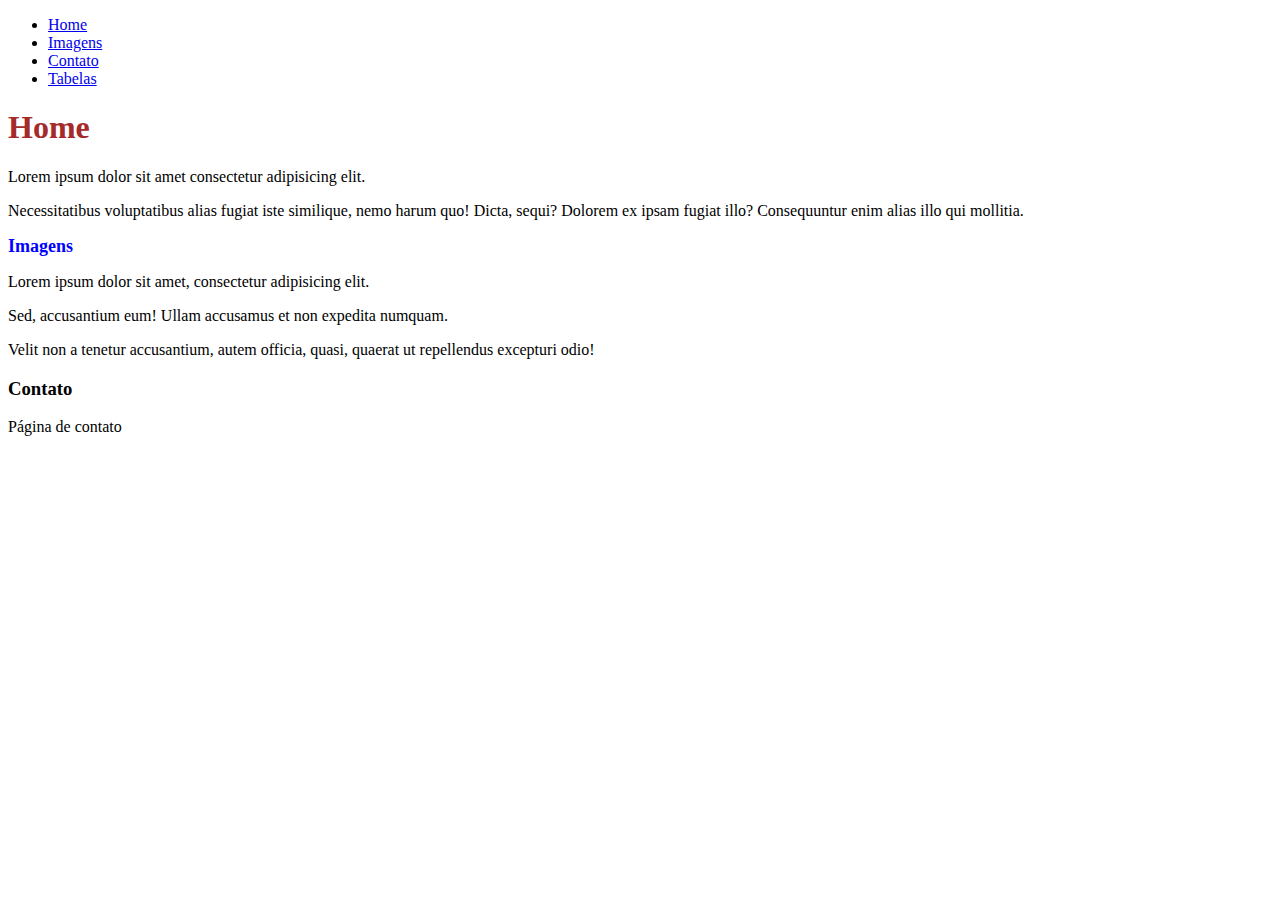
<file: exercicio01/index.html>
<!DOCTYPE html>
<html lang="pt">

<head>
  <meta charset="UTF-8">
  <meta name="viewport" content="width=device-width, initial-scale=1.0">
  <title>Home</title>
  <link rel="icon" href="files/fedora.png">
  <style>
    .titulo {
      color: brown;
    }

    #subtitulo {
      color: blue;
      font-size: large;
    }
  </style>
</head>

<body>

  <nav>
    <ul>
      <li><a href="index.html">Home</a> </li>
      <li><a href="files/images.html">Imagens</a></li>
      <li><a href="contact.html">Contato</a></li>
      <li><a href="tabelas.html">Tabelas</a></li>
    </ul>
  </nav>

  <h1 class="titulo" tabindex="1" contenteditable="true">Home</h1>
  <p>Lorem ipsum dolor sit amet consectetur adipisicing elit.</p>
  <p>Necessitatibus voluptatibus alias fugiat iste similique, nemo harum quo! Dicta, sequi? Dolorem ex ipsam fugiat
    illo? Consequuntur enim alias illo qui mollitia.</p>


  <h2 id="subtitulo" tabindex="3">Imagens</h2>
  <p>Lorem ipsum dolor sit amet, consectetur adipisicing elit.</p>
  <p>Sed, accusantium eum! Ullam accusamus et non expedita numquam.</p>
  <p>Velit non a tenetur accusantium, autem officia, quasi, quaerat ut repellendus excepturi odio!</p>

  <h3 tabindex="2">Contato</h3>
  <p>Página de contato</p>



</body>

</html>
</file>
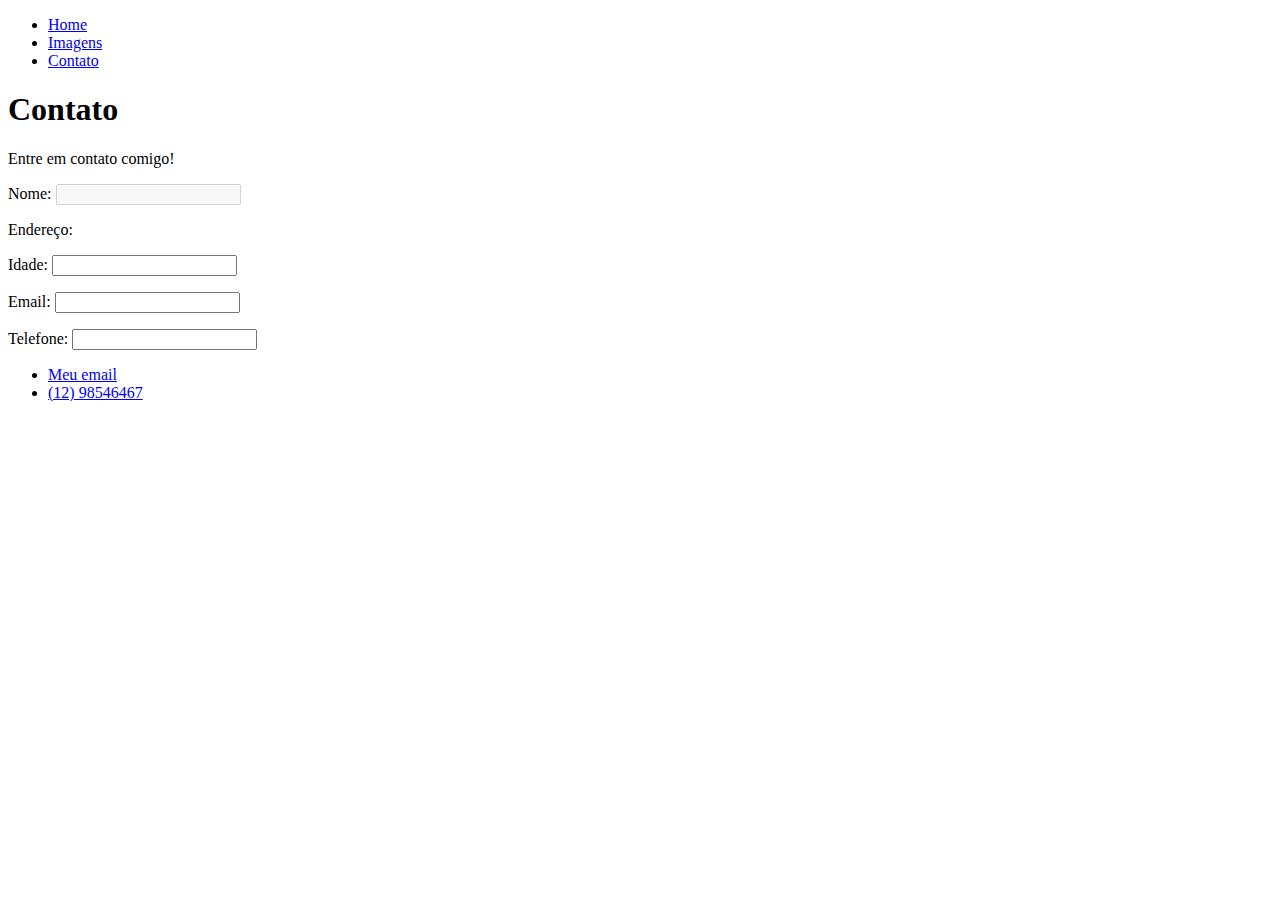
<file: exercicio01/contact.html>
<!DOCTYPE html>
<html lang="pt">

<head>
    <meta charset="UTF-8">
    <meta name="viewport" content="width=device-width, initial-scale=1.0">
    <title>Contato</title>
    <link rel="icon" href="files/fedora.png">
</head>

<body>

    <nav>
        <ul>
            <li> <a href="index.html">Home</a> </li>
            <li><a href="files/images.html">Imagens</a></li>
            <li><a href="contact.html">Contato</a></li>
        </ul>
    </nav>

    <h1>Contato</h1>
    <p>Entre em contato comigo!</p>
    <form>
        <p>Nome: <input type="text" disabled></p>
        <p contenteditable="true">Endereço: </p>
        <p>Idade: <input type="text" tabindex="1"></p>
        <p>Email: <input type="text" tabindex="2"></p>
        <p>Telefone: <input type="text" tabindex="3"></p>
    </form>
    <ul>
        <li><a href="mailto:luizjose48@yahoo.com.br">Meu email</a></li>
        <li><a href="tel:0129854647">(12) 98546467</a></li>
    </ul>

</body>

</html>
</file>
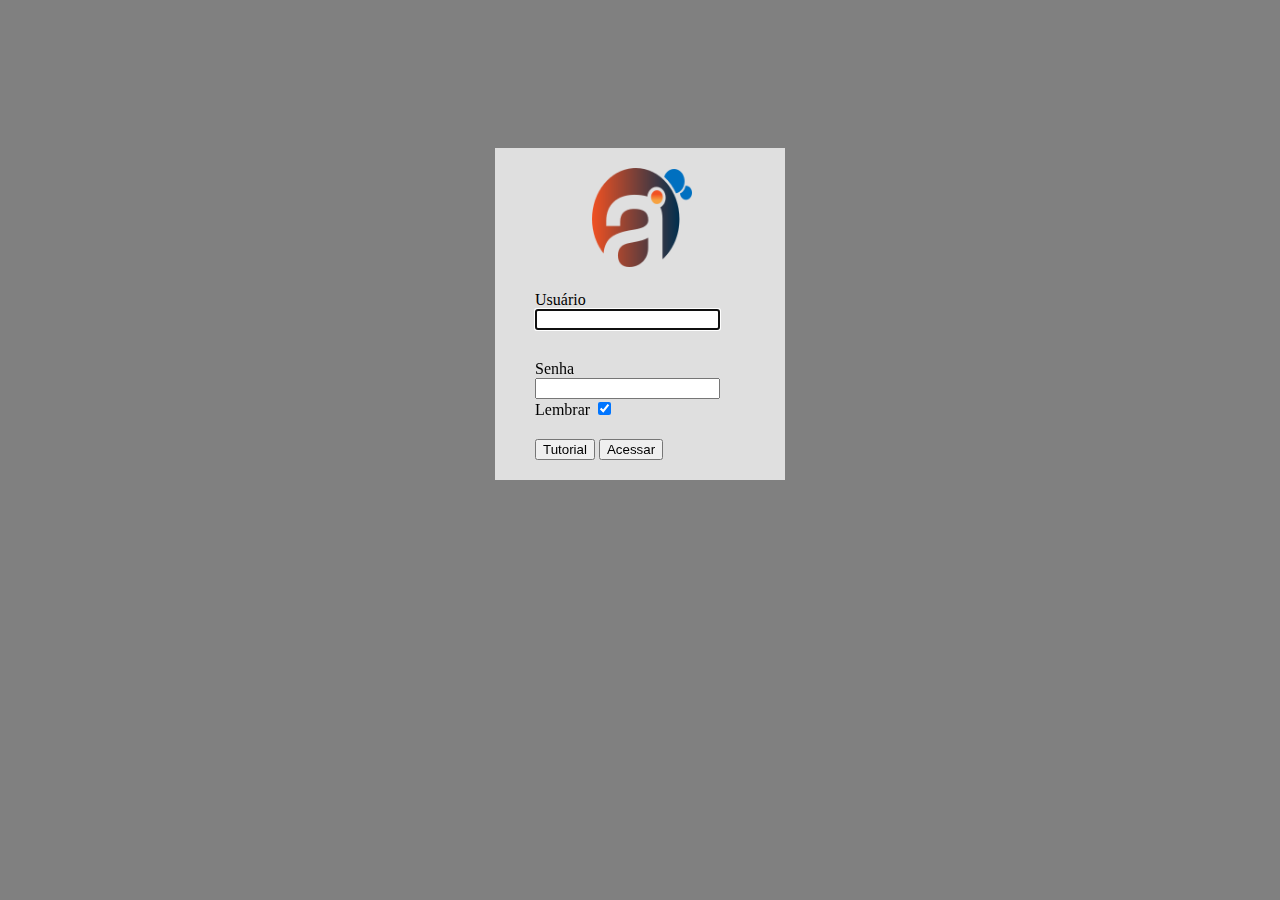
<file: exercicio02/login.html>
<!DOCTYPE html>
<html lang="pt">

<head>
    <meta charset="UTF-8">
    <meta http-equiv="X-UA-Compatible" content="IE=edge">
    <meta name="viewport" content="width=device-width, initial-scale=1.0">
    <title>Acervo | Login</title>
    <link rel="icon" href="assets/images/logo-only.png">
    <link rel="stylesheet" href="assets/css/style.css">
</head>

<body>
    <div class="formulario">
        <form action="">
            <div class="box-login">
                <div class="login-image">
                    <img class="logo" src="assets/images/logo-only.png" alt="logo">
                </div>
                <div class="login">
                    <label for="usuario">Usuário</label>
                    <input tabindex="1" autofocus required type="text" name="usuario" id="usuario">
                </div>
                <div class="senha">
                    <label for="senha">Senha</label>
                    <input required type="password" minlength="4" name="senha" id="senha">
                    <label for="check">Lembrar</label>
                    <input id="check" checked type="checkbox">
                </div>
                <div class="box-button">
                    <a href="tutorial.html" target="_blank"><input type="button" value="Tutorial"></a>
                    <input type="submit" value="Acessar">
                </div>
            </div>
        </form>
    </div>
</body>
</html>
</file>
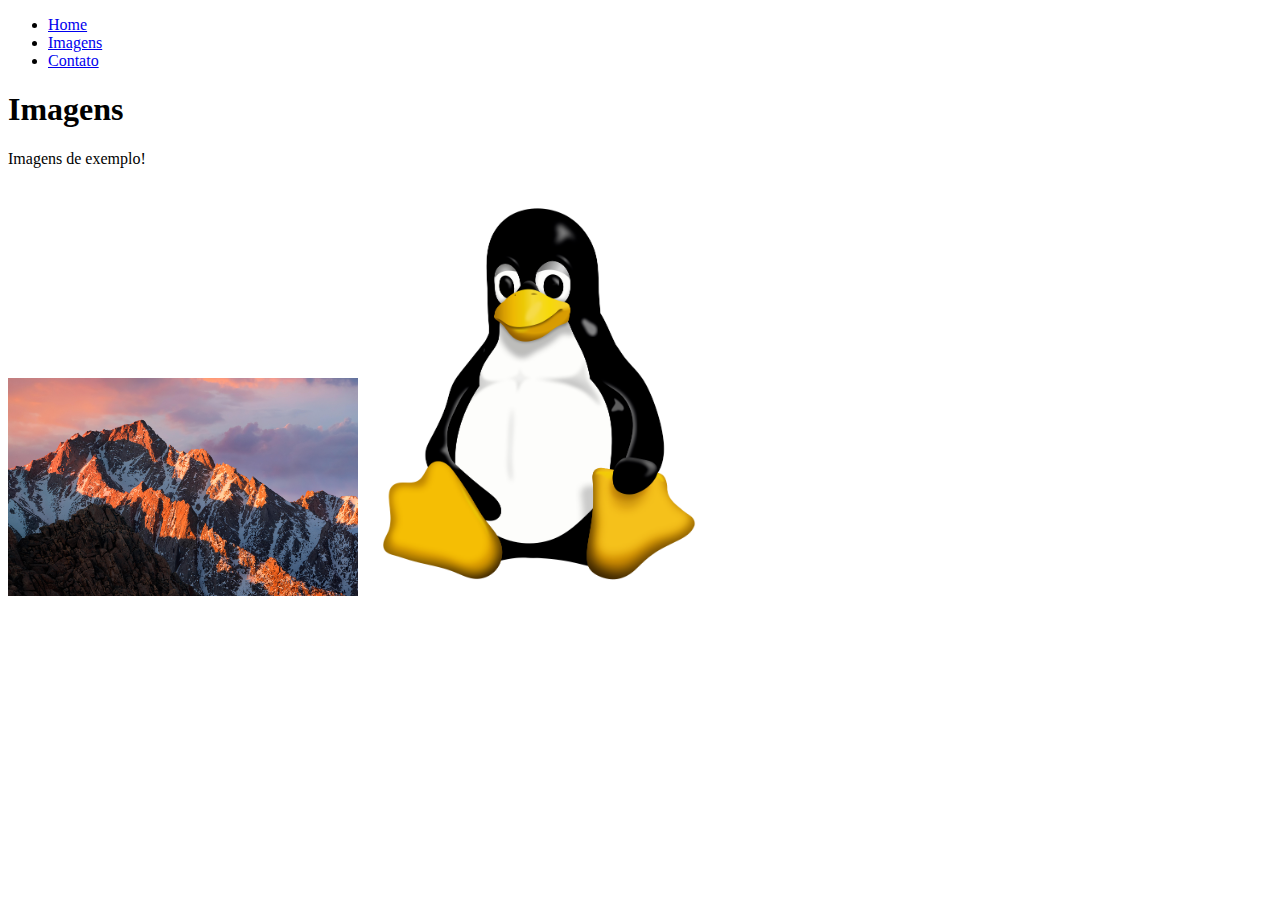
<file: exercicio01/files/images.html>
<!DOCTYPE html>
<html lang="pt">

<head>
    <meta charset="UTF-8">
    <meta name="viewport" content="width=device-width, initial-scale=1.0">
    <title>Images</title>
</head>

<body>

    <nav>
        <ul>
            <li> <a href="../index.html">Home</a> </li>
            <li><a href="files/images.html">Imagens</a></li>
            <li><a href="../contact.html">Contato</a></li>  <link rel="icon" href="files/fedora.png">

        </ul>
    </nav>

    <h1>Imagens</h1>

    <p>Imagens de exemplo!</p>


    <p>
        <img src="sierra.jpg" alt="Sierra" width="350px">

        <img src="tux.png" alt="Tux" width="350px">
    </p>
</body>

</html>
</file>
<file: exercicio02/assets/css/style.css>
body {
    background-color: gray;
}

.box-login {
    width: 250px;
    margin: auto;
    padding: 20px;
    background-color: #dfdfdf;
    align-content: center;
}

.senha, .login {
    margin: 10px;
    padding: 10px;
    width: 120px;
}

.box-button{
    display: inline;
    margin: 20px;
}

.logo {
    align-content: center;
    margin-left: 77px;
    width: 100px;
}
.formulario{
    padding-top: 140px;
}
.tutorial-video{
    width: 812px;
    height: 512px;
}
</file>
